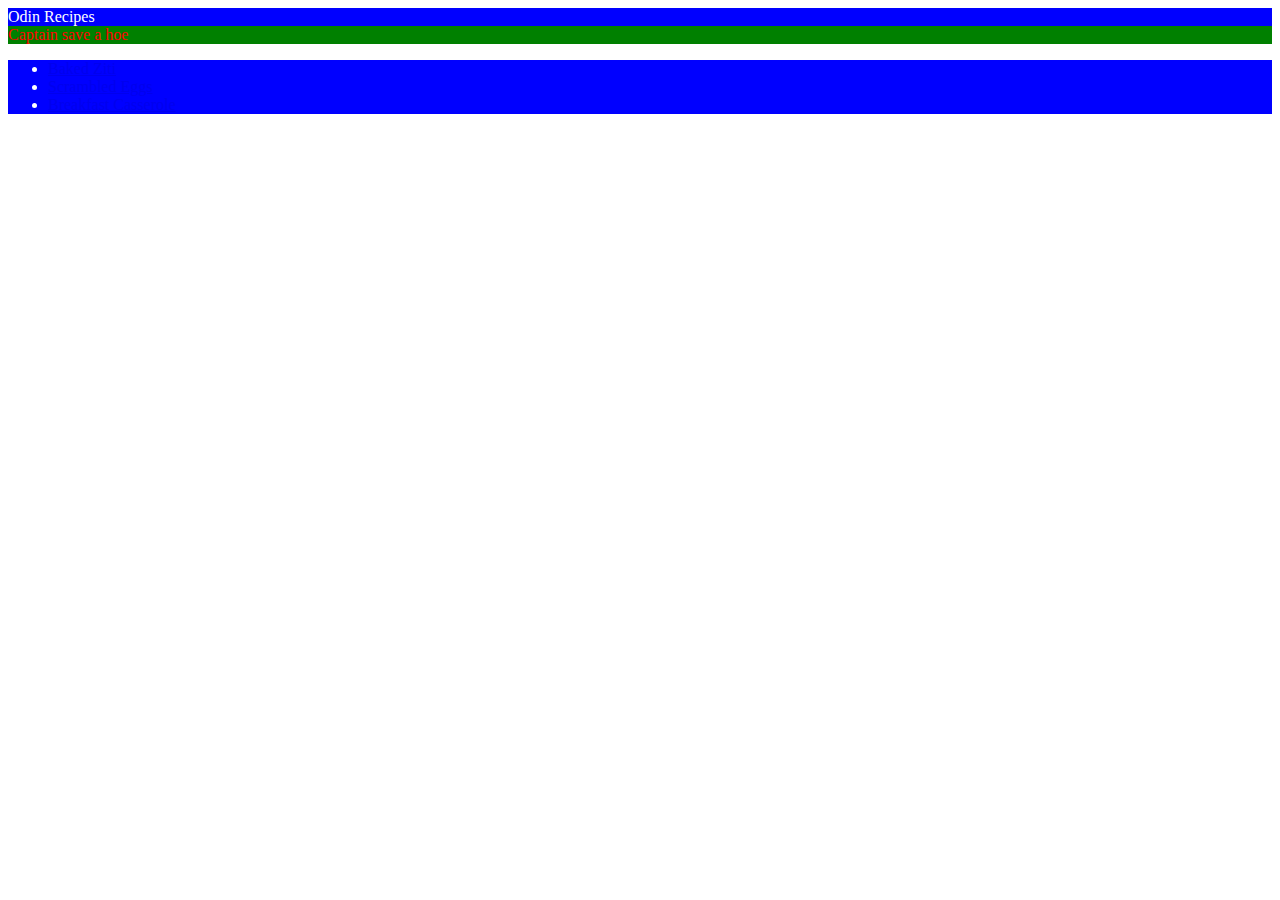
<file: index.html>
<!DOCTYPE HTML>
<html lang="en">
    <meta charset="UTF-8">
    <head>
<link rel="stylesheet" href="styles.css">
    </head>
    <body>
        <div class="head">Odin Recipes</div>
        <div class="tail">Captain save a hoe</div>
        
        <ul class="head">
            <li><a href="recipes/ziti.html">Baked Ziti</a></li>
            <li><a href="recipes/scrambled-eggs.html">Scrambled Eggs</a></li>
            <li><a href="recipes/breakfast-casserole.html">Breakfast Casserole</a></li>
        </ul>
    </body>
</html>
</file>
<file: styles.css>
.head {
    color: white;
background-color: blue;

}
.tail {
    color: red;
    background-color: green;
}
</file>
